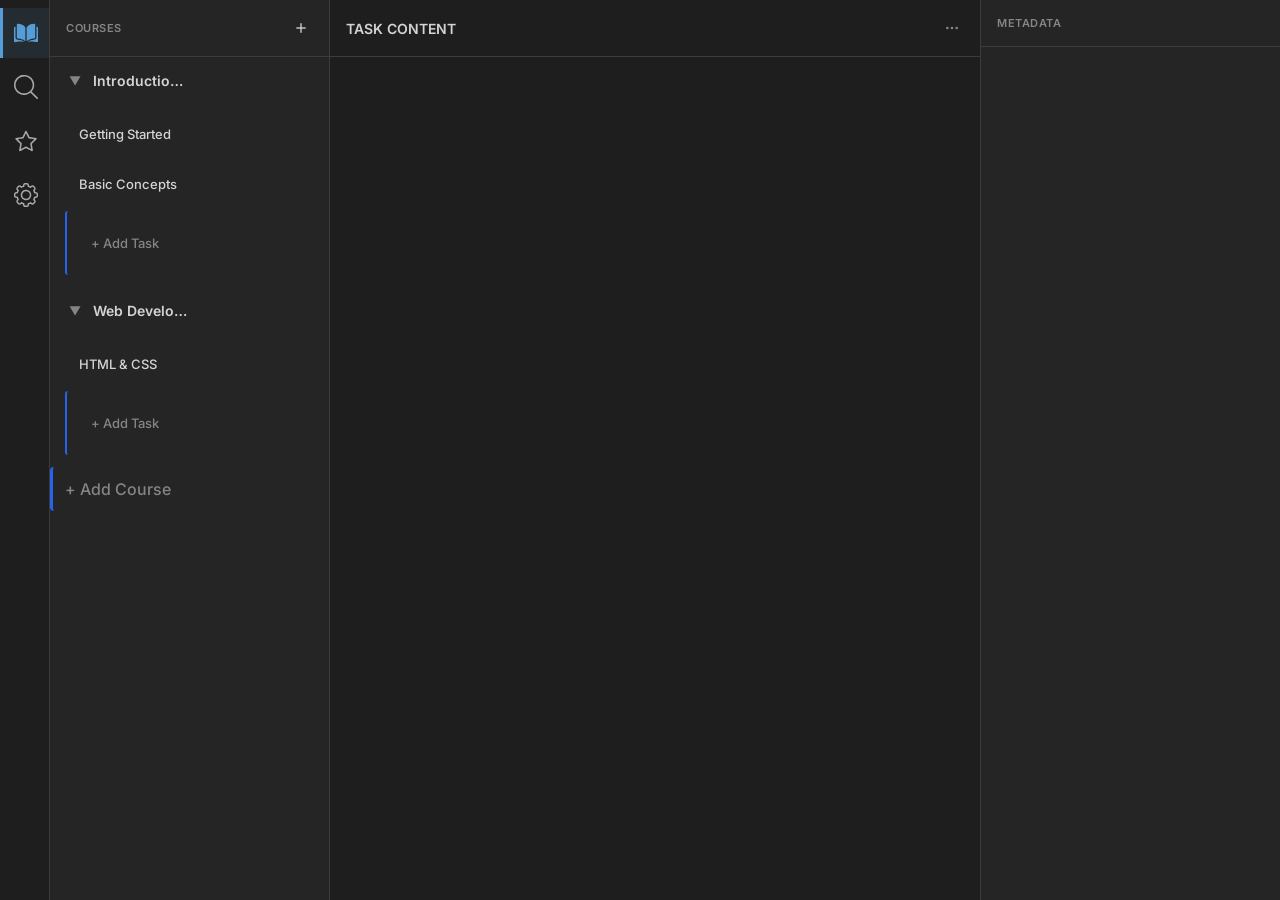
<file: src/index.html>
<!DOCTYPE html>
<html lang="id">
<head>
    <meta charset="UTF-8">
    <meta name="viewport" content="width=device-width, initial-scale=1.0">
    <title>Documentation Workspace</title>
    
    <!-- Font Loading -->
    <link rel="preconnect" href="https://fonts.googleapis.com">
    <link rel="preconnect" href="https://fonts.gstatic.com" crossorigin>
    <link href="https://fonts.googleapis.com/css2?family=Inter:wght@400;500;600;700&display=swap" rel="stylesheet">
    <link href="https://fonts.googleapis.com/css2?family=JetBrains+Mono:wght@400;500;600&display=swap" rel="stylesheet">
    
    <!-- Stylesheets (Modular) -->
    <link rel="stylesheet" href="./styles/variables.css">
    <link rel="stylesheet" href="./styles/layout.css">
    <link rel="stylesheet" href="./styles/components.css">
    <link rel="stylesheet" href="./styles/crud-navigation.css">
    <link rel="stylesheet" href="./styles/task-type-system.css">
    <link rel="stylesheet" href="./styles/deep-learning-classifier.css">
</head>
<body>
    <!-- Main Workspace Container -->
    <div class="workspace" id="workspace">
        <!-- Components will be mounted here by JavaScript -->
    </div>

    <!-- Application Entry Point -->
    <script type="module" src="./app.js"></script>
</body>
</html>
</file>
<file: src/styles/variables.css>
/* Color Variables and Theme Configuration */

:root {
    /* Main Colors */
    --bg-main: #1E1E1E;
    --bg-panel: #252526;
    --bg-pseudocode: #1B1B1B;
    --border-color: #3C3C3C;
    --text-primary: #D4D4D4;
    --text-secondary: #858585;
    --accent-color: #569CD6;
    --hover-highlight: #2A2D2E;

    /* Typography */
    --font-primary: 'Inter', system-ui, -apple-system, sans-serif;
    --font-mono: 'JetBrains Mono', monospace;
    --font-size-xs: 11px;
    --font-size-sm: 12px;
    --font-size-base: 13px;
    --font-size-lg: 14px;
    --font-size-xl: 16px;

    /* Spacing */
    --spacing-xs: 4px;
    --spacing-sm: 8px;
    --spacing-md: 12px;
    --spacing-lg: 16px;
    --spacing-xl: 20px;
    --spacing-2xl: 24px;

    /* Border Radius */
    --radius-sm: 3px;
    --radius-md: 4px;
    --radius-lg: 6px;

    /* Transitions */
    --transition-fast: 0.2s ease;
    --transition-smooth: 0.3s ease;

    /* Syntax Colors */
    --syntax-keyword: #569CD6;
    --syntax-function: #DCDCAA;
    --syntax-comment: #6A9955;
}
</file>
<file: src/styles/layout.css>
/* Global Layout Styles */

* {
    margin: 0;
    padding: 0;
    box-sizing: border-box;
}

html, body {
    height: 100%;
}

body {
    font-family: var(--font-primary);
    background-color: var(--bg-main);
    color: var(--text-primary);
    overflow: hidden;
}

/* Main Workspace 4-Panel Layout */
.workspace {
    display: flex;
    height: 100vh;
    width: 100vw;
}

/* Activity Bar */
.activity-bar {
    width: 50px;
    background-color: var(--bg-main);
    border-right: 1px solid var(--border-color);
    display: flex;
    flex-direction: column;
    align-items: center;
    padding: var(--spacing-md) 0;
    gap: var(--spacing-lg);
    flex-shrink: 0;
}

/* Navigation Panel */
.nav-panel {
    width: 280px;
    background-color: var(--bg-panel);
    border-right: 1px solid var(--border-color);
    display: flex;
    flex-direction: column;
    overflow-y: auto;
    flex-shrink: 0;
}

/* Content Workspace */
.content-workspace {
    flex: 1;
    display: flex;
    flex-direction: column;
    background-color: var(--bg-main);
    min-width: 0;
}

/* Inspector Panel */
.inspector-panel {
    width: 300px;
    background-color: var(--bg-panel);
    border-left: 1px solid var(--border-color);
    display: flex;
    flex-direction: column;
    overflow-y: auto;
    flex-shrink: 0;
}

/* Header Sections */
.nav-header,
.content-header,
.inspector-header {
    display: flex;
    align-items: center;
    justify-content: space-between;
    padding: var(--spacing-lg);
    border-bottom: 1px solid var(--border-color);
    flex-shrink: 0;
}

.nav-header h3,
.inspector-header h3 {
    font-size: var(--font-size-xs);
    font-weight: 600;
    text-transform: uppercase;
    letter-spacing: 0.5px;
    color: var(--text-secondary);
    flex: 1;
}

.content-header h2 {
    font-size: var(--font-size-lg);
    font-weight: 600;
    flex: 1;
}

.nav-header-action,
.content-header-action {
    background: none;
    border: none;
    color: var(--text-secondary);
    cursor: pointer;
    padding: 4px;
    display: flex;
    align-items: center;
    justify-content: center;
    transition: all var(--transition-fast);
}

.nav-header-action:hover,
.content-header-action:hover {
    color: var(--text-primary);
}

.nav-header-action svg,
.content-header-action svg {
    width: 16px;
    height: 16px;
    stroke: currentColor;
    fill: none;
    stroke-width: 2;
}

/* Content Body */
.content-body {
    flex: 1;
    overflow-y: auto;
    padding: var(--spacing-2xl);
    display: flex;
    flex-direction: column;
    gap: var(--spacing-xl);
}

/* Inspector Content */
.inspector-content {
    padding: var(--spacing-lg);
    display: flex;
    flex-direction: column;
    gap: var(--spacing-lg);
    overflow-y: auto;
}

/* Scrollbar Styling */
.nav-panel::-webkit-scrollbar,
.content-body::-webkit-scrollbar,
.inspector-content::-webkit-scrollbar {
    width: 8px;
}

.nav-panel::-webkit-scrollbar-track,
.content-body::-webkit-scrollbar-track,
.inspector-content::-webkit-scrollbar-track {
    background: transparent;
}

.nav-panel::-webkit-scrollbar-thumb,
.content-body::-webkit-scrollbar-thumb,
.inspector-content::-webkit-scrollbar-thumb {
    background: var(--border-color);
    border-radius: 4px;
}

.nav-panel::-webkit-scrollbar-thumb:hover,
.content-body::-webkit-scrollbar-thumb:hover,
.inspector-content::-webkit-scrollbar-thumb:hover {
    background: var(--text-secondary);
}
</file>
<file: src/styles/components.css>
/* Reusable Component Styles */

/* ===== ACTIVITY BAR STYLES ===== */

.activity-bar {
    display: flex;
    flex-direction: column;
    width: 50px;
    height: 100vh;
    background-color: var(--bg-activity-bar, #1e1e1e);
    border-right: 1px solid var(--border-color, #3c3c3c);
    padding: 8px 0;
    gap: 4px;
    align-items: center;
    overflow-y: auto;
    flex-shrink: 0;
}

.activity-bar-button {
    display: flex;
    align-items: center;
    justify-content: center;
    width: 50px;
    height: 50px;
    background-color: transparent;
    border: none;
    border-left: 3px solid transparent;
    cursor: pointer;
    position: relative;
    transition: all var(--transition-fast, 0.2s);
    padding: 0;
}

.activity-bar-button:hover {
    background-color: var(--hover-highlight, #2a2d2e);
}

.activity-bar-button .activity-bar-icon {
    width: 24px;
    height: 24px;
    display: block;
    transition: all var(--transition-fast, 0.2s);
    fill: currentColor;
    stroke: none;
    color: #a8a8a8;
}

.activity-bar-button:hover .activity-bar-icon {
    color: var(--primary-text, #d4d4d4);
}

/* Active state - VSCode Activity Bar style */
.activity-bar-button.active {
    border-left-color: var(--accent-color, #569cd6);
    background-color: rgba(86, 156, 214, 0.1);
}

.activity-bar-button.active .activity-bar-icon {
    color: var(--accent-color, #569cd6);
}

.activity-bar-button:focus {
    outline: none;
}

.activity-bar-button:focus-visible {
    box-shadow: inset 0 0 0 2px var(--accent-color, #569cd6);
}

/* SVG Icon Styling */
.activity-bar-button .activity-bar-icon {
    width: 24px;
    height: 24px;
    display: block;
    transition: all var(--transition-fast, 0.2s);
    /* Override fill color with currentColor for theming */
    fill: currentColor;
    stroke: none;
    color: #a8a8a8;
}

.activity-bar-button:hover .activity-bar-icon {
    color: var(--primary-text, #d4d4d4);
}

.activity-bar-button.active .activity-bar-icon {
    color: var(--accent-color, #569cd6);
}

/* Fallback placeholder for failed icon loads */
.activity-bar-icon-error {
    color: #a8a8a8;
    font-size: 12px;
    transition: color var(--transition-fast, 0.2s);
}

.activity-bar-button:hover .activity-bar-icon-error {
    color: var(--primary-text, #d4d4d4);
}

.activity-bar-button.active .activity-bar-icon-error {
    color: var(--accent-color, #569cd6);
}

/* Activity bar scrollbar */
.activity-bar::-webkit-scrollbar {
    width: 6px;
}

.activity-bar::-webkit-scrollbar-track {
    background-color: var(--bg-activity-bar, #1e1e1e);
}

.activity-bar::-webkit-scrollbar-thumb {
    background-color: #464647;
    border-radius: 3px;
}

.activity-bar::-webkit-scrollbar-thumb:hover {
    background-color: #5a5a5a;
}

/* Legacy activity-item styles (for backward compatibility) */
.activity-item {
    width: 36px;
    height: 36px;
    border-radius: var(--radius-md);
    display: flex;
    align-items: center;
    justify-content: center;
    cursor: pointer;
    transition: all var(--transition-fast);
    background-color: transparent;
    border: 1px solid transparent;
    padding: 0;
}

.activity-item:hover {
    background-color: var(--hover-highlight);
}

.activity-item.active {
    background-color: var(--accent-color);
    border-color: var(--accent-color);
}

.activity-item svg {
    width: 20px;
    height: 20px;
    stroke: currentColor;
    fill: none;
    stroke-width: 2;
    opacity: 0.6;
    transition: opacity var(--transition-fast);
}

.activity-item:hover svg {
    opacity: 1;
}

.activity-item.active svg {
    opacity: 1;
    stroke: #fff;
    fill: none;
}

.activity-icon-img {
    width: 20px;
    height: 20px;
    object-fit: contain;
    opacity: 0.6;
    transition: opacity var(--transition-fast);
}

.activity-item:hover .activity-icon-img {
    opacity: 1;
}

.activity-item.active .activity-icon-img {
    opacity: 1;
    filter: invert(1);
}

/* ===== NAVIGATION ITEMS ===== */
.course-header {
    display: flex;
    align-items: center;
    padding: var(--spacing-sm) var(--spacing-sm);
    cursor: pointer;
    border-radius: var(--radius-md);
    user-select: none;
    transition: all var(--transition-fast);
}

.course-header:hover {
    background-color: var(--hover-highlight);
}

.course-header.active {
    background-color: var(--accent-color);
    color: #fff;
}

.course-toggle {
    width: 20px;
    height: 20px;
    display: flex;
    align-items: center;
    justify-content: center;
    margin-right: var(--spacing-sm);
    color: currentColor;
    flex-shrink: 0;
}

.course-toggle svg {
    width: 14px;
    height: 14px;
    stroke: currentColor;
    fill: none;
    stroke-width: 2;
    transition: transform var(--transition-fast);
}

.course-item.collapsed .course-toggle svg {
    transform: rotate(-90deg);
}

.course-name {
    flex: 1;
    font-size: var(--font-size-sm);
    font-weight: 500;
}

.task-list {
    display: none;
    padding-left: 20px;
    margin-top: var(--spacing-sm);
}

.course-item.expanded .task-list {
    display: block;
}

.task-item {
    padding: 6px var(--spacing-sm);
    margin-bottom: 2px;
    cursor: pointer;
    border-radius: var(--radius-sm);
    font-size: var(--font-size-xs);
    color: var(--text-secondary);
    transition: all var(--transition-fast);
    border-left: 2px solid transparent;
}

.task-item:hover {
    color: var(--text-primary);
    background-color: var(--hover-highlight);
}

.task-item.active {
    color: var(--accent-color);
    border-left-color: var(--accent-color);
    background-color: rgba(86, 156, 214, 0.1);
}

/* ===== CONTENT BLOCKS ===== */
.block {
    background-color: var(--bg-panel);
    border: 1px solid var(--border-color);
    border-radius: var(--radius-lg);
    padding: var(--spacing-lg);
    transition: all var(--transition-fast);
}

.block:hover {
    border-color: var(--accent-color);
    box-shadow: 0 0 0 2px rgba(86, 156, 214, 0.1);
}

.block-label {
    font-size: var(--font-size-xs);
    font-weight: 600;
    text-transform: uppercase;
    letter-spacing: 1px;
    color: var(--accent-color);
    margin-bottom: var(--spacing-md);
}

.block-title {
    font-size: var(--font-size-lg);
    font-weight: 600;
    color: var(--text-primary);
    margin-bottom: var(--spacing-md);
}

.block-text {
    font-size: var(--font-size-base);
    line-height: 1.6;
    color: var(--text-secondary);
}

/* Pseudocode Block */
.pseudocode-block {
    background-color: var(--bg-pseudocode);
    border: 1px solid var(--border-color);
    border-radius: var(--radius-lg);
    padding: var(--spacing-lg);
    font-family: var(--font-mono);
    font-size: var(--font-size-xs);
    line-height: 1.6;
    color: var(--text-primary);
    overflow-x: auto;
    white-space: pre-wrap;
    word-wrap: break-word;
}

.pseudocode-block .keyword {
    color: var(--syntax-keyword);
    font-weight: 500;
}

.pseudocode-block .function {
    color: var(--syntax-function);
}

.pseudocode-block .comment {
    color: var(--syntax-comment);
}

/* Analysis Block */
.analysis-block {
    background-color: rgba(86, 156, 214, 0.05);
    border-left: 3px solid var(--accent-color);
}

/* ===== FORM ELEMENTS ===== */
.form-group {
    display: flex;
    flex-direction: column;
    margin-bottom: var(--spacing-lg);
}

.form-group label {
    font-size: var(--font-size-xs);
    font-weight: 600;
    margin-bottom: 6px;
    color: var(--text-secondary);
    text-transform: uppercase;
    letter-spacing: 0.5px;
}

.form-group input,
.form-group select {
    padding: var(--spacing-sm) 10px;
    background-color: rgba(0, 0, 0, 0.2);
    border: 1px solid var(--border-color);
    border-radius: var(--radius-md);
    color: var(--text-primary);
    font-size: var(--font-size-base);
    font-family: var(--font-primary);
    transition: all var(--transition-fast);
}

.form-group input:focus,
.form-group select:focus {
    outline: none;
    border-color: var(--accent-color);
    box-shadow: 0 0 0 2px rgba(86, 156, 214, 0.2);
}

.form-row {
    display: grid;
    grid-template-columns: 1fr 1fr;
    gap: var(--spacing-md);
}

/* File Upload */
.file-upload-wrapper {
    position: relative;
    display: flex;
    align-items: center;
    padding: 10px;
    background-color: rgba(0, 0, 0, 0.2);
    border: 1px solid var(--border-color);
    border-radius: var(--radius-md);
    cursor: pointer;
    transition: all var(--transition-fast);
}

.file-upload-wrapper:hover {
    border-color: var(--accent-color);
    background-color: rgba(86, 156, 214, 0.05);
}

.file-upload-wrapper input[type="file"] {
    display: none;
}

.file-upload-text {
    font-size: var(--font-size-xs);
    color: var(--text-secondary);
    flex: 1;
}

.file-upload-selected {
    color: var(--accent-color);
}

/* ===== BUTTONS ===== */
.btn {
    background-color: var(--accent-color);
    color: #fff;
    border: none;
    padding: 10px var(--spacing-md);
    border-radius: var(--radius-md);
    font-size: var(--font-size-xs);
    font-weight: 500;
    cursor: pointer;
    transition: all var(--transition-fast);
    display: flex;
    align-items: center;
    justify-content: center;
    gap: 6px;
}

.btn:hover {
    background-color: #6DAAE6;
    box-shadow: 0 2px 8px rgba(86, 156, 214, 0.3);
}

.btn:active {
    transform: scale(0.98);
}

.btn-secondary {
    background-color: var(--bg-main);
    color: var(--accent-color);
    border: 1px solid var(--accent-color);
}

.btn-secondary:hover {
    background-color: rgba(86, 156, 214, 0.1);
}

.btn svg {
    width: 14px;
    height: 14px;
    stroke: currentColor;
    fill: none;
    stroke-width: 2;
}

/* ===== INSPECTOR FIELDS ===== */
.inspector-field {
    display: flex;
    flex-direction: column;
}

.inspector-label {
    font-size: var(--font-size-xs);
    font-weight: 600;
    text-transform: uppercase;
    letter-spacing: 0.5px;
    color: var(--text-secondary);
    margin-bottom: 6px;
}

.inspector-value {
    font-size: var(--font-size-base);
    color: var(--text-primary);
    padding: var(--spacing-sm);
    background-color: rgba(0, 0, 0, 0.2);
    border-radius: var(--radius-sm);
    border: 1px solid var(--border-color);
    overflow: hidden;
    text-overflow: ellipsis;
    white-space: nowrap;
}

.inspector-buttons {
    display: flex;
    flex-direction: column;
    gap: var(--spacing-sm);
    margin-top: var(--spacing-md);
}
</file>
<file: src/styles/crud-navigation.css>
/**
 * Navigation Panel - CRUD Styles
 * Styles for Course and Task CRUD interface
 */

/* Course Item */
.course-item {
    margin-bottom: var(--spacing-sm);
    background-color: var(--bg-light);
    border-radius: 4px;
    overflow: hidden;
    border-left: 3px solid transparent;
}


.course-item.add-course-item {
    border-left: 3px solid #2563EB;
    background-color: var(--bg-light);
    cursor: pointer;
    transition: all 0.2s ease;
}

.course-item.add-course-item:hover {
    background-color: var(--bg-dark);
    border-left-color: #2563EB;
}

.course-item.active {
    background-color: transparent;
    border-left-color: var(--secondary-color, #74B9FF);
}

.course-item.active .course-header {
    background-color: rgba(116, 185, 255, 0.08);
}

/* Expand/Collapse Icon */
.expand-icon {
    display: inline-flex;
    align-items: center;
    justify-content: center;
    width: 20px;
    height: 20px;
    margin-right: var(--spacing-sm);
    font-size: 12px;
    color: var(--text-secondary);
    transition: transform 0.2s ease, color 0.2s ease;
    user-select: none;
}

/* Course Header */
.course-header {
    display: flex;
    align-items: center;
    justify-content: space-between;
    padding: var(--spacing-md);
    cursor: pointer;
    transition: background-color 0.2s ease;
}

.course-header:hover {
    background-color: rgba(0, 0, 0, 0.04);
}


.course-name {
    flex: 1;
    min-width: 0;
    font-weight: 600;
    color: var(--text-primary);
    font-size: 14px;
    overflow: hidden;
    text-overflow: ellipsis;
    white-space: nowrap;
}

/* Course Actions */
.course-actions {
    display: flex;
    gap: var(--spacing-sm);
    opacity: 0;
    transition: opacity 0.2s ease;
    flex-shrink: 0;
    margin-left: var(--spacing-sm);
}

.course-item:hover .course-actions {
    opacity: 1;
}

/* Task List */
.task-list {
    display: none;
    background-color: var(--bg-dark);
    padding: 0 var(--spacing-md);
}

.course-item.expanded .task-list {
    display: block;
}

/* Task Item */
.task-item {
    display: flex;
    align-items: center;
    justify-content: space-between;
    padding: var(--spacing-md);
    margin-bottom: var(--spacing-xs);
    background-color: var(--bg-light);
    border-radius: 3px;
    cursor: pointer;
    transition: all 0.2s ease;
    font-size: 13px;
    min-height: 40px;
}

.task-item:not(.add-task-item) {
    border-left: 2px solid transparent;
    /* Border color only for selected state */
}

.task-item.add-task-item {
    border-left: 2px solid #2563EB;
    background-color: var(--bg-dark);
}

.task-item.add-task-item:hover {
    background-color: var(--border-color);
    border-left-color: #2563EB;
}

.task-item.active {
    background-color: rgba(116, 185, 255, 0.08);
    border-left-color: var(--secondary-color, #74B9FF);
}

.task-name-container {
    flex: 1;
    display: flex;
    align-items: center;
    min-width: 0;
    /* Allow flex to shrink properly */
}

.task-name {
    color: var(--text-primary);
    font-weight: 500;
    white-space: nowrap;
    overflow: hidden;
    text-overflow: ellipsis;
}

/* Task Actions */
.task-actions {
    display: flex;
    gap: var(--spacing-sm);
    flex-shrink: 0;
    /* Prevent shrinking of action buttons */
    opacity: 0;
    transition: opacity 0.2s ease;
    margin-left: var(--spacing-sm);
}

.task-item:hover .task-actions {
    opacity: 1;
}

/* Add Course Item Styling */
.add-course-content {
    display: flex;
    align-items: center;
    padding: var(--spacing-md);
    color: var(--text-secondary);
    font-weight: 500;
    cursor: pointer;
}

/* Add Task Item Styling */
.add-task-content {
    display: flex;
    align-items: center;
    padding: var(--spacing-md);
    color: var(--text-secondary);
    font-weight: 500;
    cursor: pointer;
    width: 100%;
}

/* CRUD Buttons (Rename, Delete) */
button.btn-rename,
button.btn-delete {
    padding: 4px 8px;
    font-size: 11px;
    border: 1px solid var(--border-color);
    background-color: transparent;
    color: var(--text-primary);
    cursor: pointer;
    border-radius: 3px;
    transition: all 0.2s ease;
}

button.btn-rename {
    color: var(--primary-color, #6C5CE7);
    border-color: var(--primary-color, #6C5CE7);
}

button.btn-rename:hover {
    background-color: var(--primary-color, #6C5CE7);
    color: white;
}

button.btn-delete {
    color: #FF6B6B;
    border-color: #FF6B6B;
}

button.btn-delete:hover {
    background-color: #FF6B6B;
    color: white;
}

/* Navigation Header Action Button */
.nav-header-action {
    width: 24px;
    height: 24px;
    padding: 4px;
    background-color: transparent;
    border: none;
    cursor: pointer;
    display: flex;
    align-items: center;
    justify-content: center;
    transition: all 0.2s ease;
}

.nav-header-action:hover {
    background-color: var(--primary-color-light, rgba(108, 92, 231, 0.1));
    border-radius: 4px;
}

.nav-header-action svg {
    width: 100%;
    height: 100%;
    stroke: var(--text-primary);
    stroke-width: 2;
    fill: none;
}

/* Responsive adjustments */
@media (max-width: 768px) {
    .course-actions,
    .task-actions {
        opacity: 1 !important;
    }

    button.btn-rename,
    button.btn-delete {
        padding: 2px 4px;
        font-size: 10px;
    }
}
</file>
<file: src/styles/task-type-system.css>
/**
 * Task Type System Styles
 * Styling for task results and metadata display in inspector panel
 * Navigation panel is kept clean (no badges/emoji)
 */

/* Task Renderer Styles (Inspector Panel) */
.task-renderer {
    padding: 12px;
    margin-top: 10px;
    border-radius: 6px;
    background: #f5f5f5;
    border: 1px solid #e0e0e0;
}

.task-renderer.dnn-renderer {
    border-left: 4px solid #667eea;
}

.task-renderer.color-renderer {
    border-left: 4px solid #f093fb;
}

/* Result Display */
.result-header {
    display: flex;
    align-items: center;
    gap: 12px;
    margin-bottom: 10px;
}

.result-label {
    font-weight: 600;
    color: #555;
}

.result-value {
    font-size: 14px;
    font-weight: bold;
    color: #333;
    background: white;
    padding: 4px 8px;
    border-radius: 4px;
}

.confidence {
    background: #fff3cd;
    color: #856404;
    padding: 4px 8px;
    border-radius: 4px;
    font-weight: 600;
    font-size: 12px;
}

/* Task Status */
.task-status {
    color: #999;
    font-style: italic;
    font-size: 12px;
}

/* Config Info */
.config-info {
    color: #666;
    font-size: 12px;
    margin-top: 6px;
}

/* Predictions Grid */
.predictions {
    margin: 10px 0;
}

.predictions-header {
    font-weight: 600;
    font-size: 12px;
    margin-bottom: 6px;
    color: #555;
}

.predictions-grid {
    display: grid;
    grid-template-columns: repeat(auto-fit, minmax(80px, 1fr));
    gap: 8px;
}

.prediction-item {
    display: flex;
    justify-content: space-between;
    align-items: center;
    padding: 6px 8px;
    background: white;
    border-radius: 4px;
    font-size: 12px;
    border: 1px solid #ddd;
}

.class-label {
    font-weight: 600;
    color: #667eea;
}

.prob-value {
    color: #666;
}

/* Color Details */
.color-swatch {
    margin: 10px 0;
    box-shadow: 0 2px 8px rgba(0, 0, 0, 0.15);
}

.color-details {
    background: white;
    padding: 8px;
    border-radius: 4px;
    font-size: 12px;
    margin: 10px 0;
}

.color-details p {
    margin: 4px 0;
}

.color-details code {
    background: #f5f5f5;
    padding: 2px 6px;
    border-radius: 3px;
    font-family: 'Courier New', monospace;
    color: #d63384;
}

/* Executed At */
.executed-at {
    font-size: 11px;
    color: #999;
    margin-top: 8px;
    border-top: 1px solid #ddd;
    padding-top: 8px;
}

/* Responsive */
@media (max-width: 768px) {
    .predictions-grid {
        grid-template-columns: repeat(auto-fit, minmax(60px, 1fr));
    }
}
</file>
<file: src/styles/deep-learning-classifier.css>
/**
 * DNN Classifier UI Styles
 * Styling for Deep Learning Classifier interface
 */

.dnn-interface {
    padding: 20px;
    background-color: #0a0e27;
    color: #ffffff;
    border-radius: 8px;
    margin-top: 10px;
}

.dnn-container {
    display: flex;
    gap: 20px;
    max-width: 1400px;
}

.dnn-left-panel {
    flex: 0 0 350px;
    display: flex;
    flex-direction: column;
    gap: 20px;
    min-height: 600px;
}

.dnn-right-panel {
    flex: 1;
    display: flex;
    flex-direction: column;
    gap: 20px;
}

/* Config Panel */
.dnn-config-panel {
    background-color: #111a3a;
    border: 1px solid #1e3a8a;
    border-radius: 6px;
    padding: 15px;
}

.config-group {
    margin-bottom: 15px;
    display: flex;
    flex-direction: column;
    gap: 5px;
}

.config-group label {
    font-size: 14px;
    font-weight: 500;
    color: #bfdbfe;
}

.config-input,
.config-range {
    padding: 8px 10px;
    background-color: #0f172a;
    border: 1px solid #1e3a8a;
    border-radius: 4px;
    color: #e0e7ff;
    font-size: 13px;
    font-family: inherit;
}

.config-input:focus,
.config-range:focus {
    outline: none;
    border-color: #3b82f6;
    box-shadow: 0 0 0 3px rgba(59, 130, 246, 0.1);
}

.config-input:disabled {
    background-color: #1e293b;
    color: #64748b;
    cursor: not-allowed;
}

.config-group small {
    font-size: 12px;
    color: #94a3b8;
}

.learning-rate-group {
    display: flex;
    gap: 10px;
    align-items: center;
}

.learning-rate-group input[type="range"] {
    flex: 1;
    cursor: pointer;
}

.learning-rate-value {
    min-width: 50px;
    text-align: right;
    font-family: 'Monaco', 'Menlo', monospace;
    color: #60a5fa;
}

/* Dataset Panel */
.dnn-dataset-panel {
    background-color: #111a3a;
    border: 1px solid #1e3a8a;
    border-radius: 6px;
    padding: 15px;
}

.dataset-group {
    margin-bottom: 15px;
}

.dataset-upload {
    display: flex;
    flex-direction: column;
    gap: 8px;
}

.dataset-upload label {
    font-size: 14px;
    font-weight: 500;
    color: #bfdbfe;
}

.dnn-file-upload {
    padding: 8px;
    background-color: #0f172a;
    border: 2px dashed #1e3a8a;
    border-radius: 4px;
    color: #e0e7ff;
    cursor: pointer;
    font-size: 13px;
}

.dnn-file-upload:hover {
    border-color: #3b82f6;
    background-color: #1a255e;
}

.file-status {
    font-size: 12px;
    color: #10b981;
}

.file-status.error {
    color: #ef4444;
}

.dataset-info {
    background-color: #0f172a;
    border-left: 3px solid #3b82f6;
    padding: 10px 12px;
    border-radius: 4px;
    margin-top: 10px;
}

.dataset-info p {
    margin: 0 0 8px 0;
    font-size: 13px;
    color: #cbd5e1;
}

.dataset-info ul {
    margin: 0;
    padding-left: 20px;
    font-size: 12px;
    color: #94a3b8;
}

.dataset-info li {
    margin-bottom: 4px;
}

/* Actions */
.dnn-actions {
    display: flex;
    gap: 10px;
    flex-direction: column;
}

.btn {
    padding: 10px 16px;
    border: none;
    border-radius: 6px;
    font-size: 14px;
    font-weight: 500;
    cursor: pointer;
    transition: all 0.2s ease;
    font-family: inherit;
}

.btn-primary {
    background-color: #3b82f6;
    color: #ffffff;
}

.btn-primary:hover:not(:disabled) {
    background-color: #2563eb;
    transform: translateY(-2px);
    box-shadow: 0 4px 12px rgba(59, 130, 246, 0.4);
}

.btn-primary:active:not(:disabled) {
    transform: translateY(0);
}

.btn-secondary {
    background-color: #475569;
    color: #ffffff;
}

.btn-secondary:hover:not(:disabled) {
    background-color: #334155;
    transform: translateY(-2px);
}

.btn:disabled {
    opacity: 0.5;
    cursor: not-allowed;
}

/* Result Panel */
.dnn-result-panel {
    background-color: #111a3a;
    border: 1px solid #1e3a8a;
    border-radius: 6px;
    padding: 20px;
    min-height: 200px;
}

.section-title {
    margin: 0 0 15px 0;
    font-size: 16px;
    font-weight: 600;
    color: #e0e7ff;
}

.metrics-group {
    display: grid;
    grid-template-columns: repeat(auto-fit, minmax(100px, 1fr));
    gap: 12px;
    margin-bottom: 20px;
}

.metric-card {
    background-color: #0f172a;
    border: 1px solid #1e3a8a;
    border-radius: 6px;
    padding: 15px;
    text-align: center;
}

.metric-label {
    font-size: 12px;
    color: #94a3b8;
    margin-bottom: 8px;
    text-transform: uppercase;
    letter-spacing: 0.5px;
}

.metric-value {
    font-size: 24px;
    font-weight: 700;
    color: #60a5fa;
    font-family: 'Monaco', 'Menlo', monospace;
}

/* Confusion Matrix */
.confusion-matrix-section {
    margin-bottom: 20px;
}

.confusion-matrix-section h4 {
    margin: 0 0 12px 0;
    font-size: 14px;
    color: #bfdbfe;
}

.confusion-matrix {
    width: 100%;
    border-collapse: collapse;
    background-color: #0f172a;
    border: 1px solid #1e3a8a;
    border-radius: 4px;
    overflow: hidden;
}

.confusion-matrix th,
.confusion-matrix td {
    padding: 10px;
    border: 1px solid #1e3a8a;
    text-align: center;
    font-size: 13px;
}

.confusion-matrix th {
    background-color: #1e3a8a;
    color: #bfdbfe;
    font-weight: 600;
}

.confusion-matrix td {
    color: #cbd5e1;
}

.cm-tp,
.cm-tn {
    background-color: rgba(16, 185, 129, 0.1);
    color: #10b981;
    font-weight: 600;
}

.cm-fp,
.cm-fn {
    background-color: rgba(239, 68, 68, 0.1);
    color: #ef4444;
    font-weight: 600;
}

/* Summary */
.summary-section {
    margin-bottom: 20px;
}

.summary-section h4 {
    margin: 0 0 12px 0;
    font-size: 14px;
    color: #bfdbfe;
}

.summary-list {
    list-style: none;
    margin: 0;
    padding: 0;
}

.summary-list li {
    padding: 8px 0;
    font-size: 13px;
    color: #cbd5e1;
    border-bottom: 1px solid #1e3a8a;
}

.summary-list strong {
    color: #e0e7ff;
}

/* Loss Curve */
.loss-curve {
    background-color: #111a3a;
    border: 1px solid #1e3a8a;
    border-radius: 6px;
    padding: 20px;
}

.loss-curve h4 {
    margin: 0 0 12px 0;
    font-size: 14px;
    color: #bfdbfe;
}

.chart {
    background-color: #0f172a;
    border: 1px solid #1e3a8a;
    border-radius: 4px;
    padding: 12px;
    margin-bottom: 12px;
    font-size: 10px;
    line-height: 1.4;
    color: #60a5fa;
    overflow-x: auto;
}

.loss-range {
    display: flex;
    justify-content: space-between;
    font-size: 12px;
    color: #94a3b8;
}

/* Prediction Form */
.dnn-prediction-form {
    background-color: #111a3a;
    border: 1px solid #1e3a8a;
    border-radius: 6px;
    padding: 20px;
}

.dnn-prediction-form h4 {
    margin: 0 0 15px 0;
    font-size: 14px;
    color: #e0e7ff;
}

.prediction-inputs {
    margin-bottom: 15px;
    display: flex;
    flex-direction: column;
    gap: 10px;
}

.prediction-input-group {
    display: flex;
    align-items: center;
    gap: 10px;
}

.prediction-input-group label {
    min-width: 80px;
    font-size: 13px;
    color: #cbd5e1;
}

.dnn-prediction-input {
    flex: 1;
    padding: 8px 10px;
    background-color: #0f172a;
    border: 1px solid #1e3a8a;
    border-radius: 4px;
    color: #e0e7ff;
    font-size: 13px;
    font-family: inherit;
}

.dnn-prediction-input:focus {
    outline: none;
    border-color: #3b82f6;
    box-shadow: 0 0 0 3px rgba(59, 130, 246, 0.1);
}

.dnn-predict-submit {
    width: 100%;
}

.prediction-result {
    margin-top: 15px;
    padding: 12px;
    background-color: #0f172a;
    border-left: 3px solid #10b981;
    border-radius: 4px;
    min-height: 60px;
    display: none;
}

.prediction-result.active {
    display: block;
}

.prediction-output {
    margin: 0;
}

.prediction-output p {
    margin: 5px 0;
    font-size: 13px;
    color: #cbd5e1;
}

.prediction-output strong {
    color: #60a5fa;
}

.prediction-output small {
    color: #94a3b8;
    font-family: 'Monaco', 'Menlo', monospace;
}

/* Status Messages */
.status-message {
    text-align: center;
    padding: 30px 20px;
    color: #94a3b8;
    font-size: 14px;
}

.error-message {
    color: #fca5a5;
}

.no-data {
    text-align: center;
    color: #94a3b8;
    padding: 20px;
    font-size: 13px;
}

/* Notes */
.notes-section {
    margin-top: 20px;
    padding-top: 20px;
    border-top: 1px solid #1e3a8a;
}

.notes-section h4 {
    margin: 0 0 12px 0;
    font-size: 14px;
    color: #bfdbfe;
}

.notes-list {
    list-style: none;
    margin: 0;
    padding: 0;
}

.notes-list li {
    padding: 8px 12px;
    margin-bottom: 8px;
    background-color: rgba(249, 115, 22, 0.1);
    border-left: 3px solid #f97316;
    border-radius: 4px;
    font-size: 13px;
    color: #fed7aa;
}

/* Responsive */
@media (max-width: 1000px) {
    .dnn-container {
        flex-direction: column;
    }

    .dnn-left-panel {
        flex: 1;
    }

    .metrics-group {
        grid-template-columns: repeat(2, 1fr);
    }
}

@media (max-width: 600px) {
    .dnn-interface {
        padding: 15px;
    }

    .metrics-group {
        grid-template-columns: 1fr;
    }

    .dnn-actions {
        flex-direction: row;
    }

    .prediction-input-group {
        flex-direction: column;
        align-items: flex-start;
    }

    .dnn-prediction-input {
        width: 100%;
    }
}
</file>
